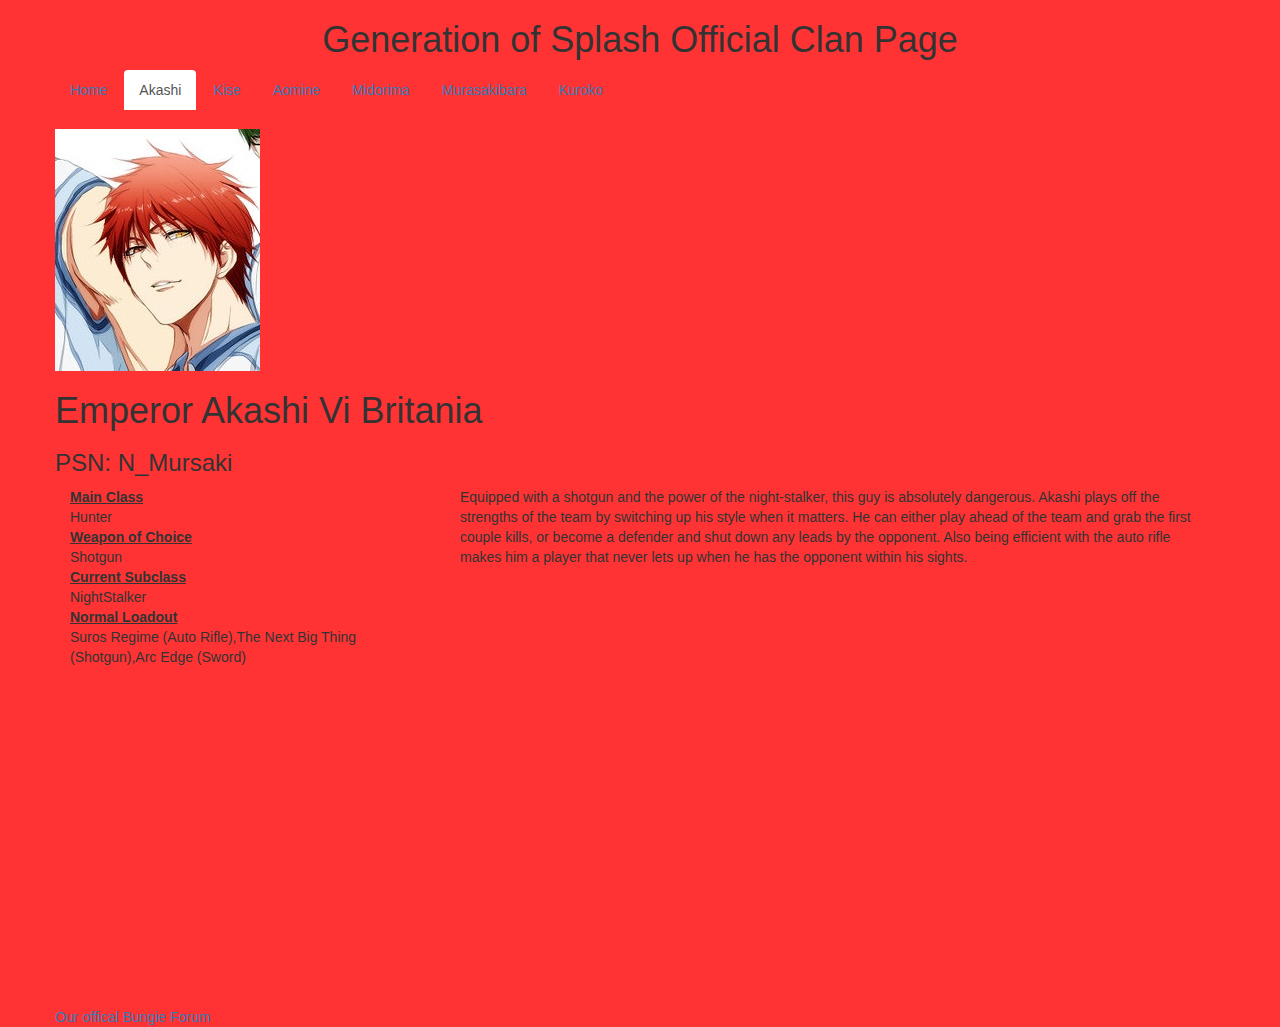
<file: Akashi.html>
<!DOCTYPE html>
<html>
<head>

	<meta charset="utf-8" lang="en">
	<meta name="viewport" content="width=device-width, initial-scale=1">
	<!-- change the title to something related to your project -->
	<title>Generation Of Splash</title>
	<link rel="stylesheet" href="css/bootstrap.css">
    <link rel="stylesheet" href="css/style.css">
    <script type="text/javascript" src="js/jquery-2.1.3.min.js"></script>
    <script type="text/javascript" src="js/bootstrap.min.js"></script>
</head>
<body class="red_background">
<!-- this project uses 'bootstrap' - find out more about the features at getbootstrap.com -->

	<!-- container div, all website content -->
	<!-- there are 3 rows in the template, you can add as many as you like -->
	<div class="container">
	<!-- header row, all header content -->
		<header class="row text-center">
		<h1>Generation of Splash Official Clan Page</h1>
		<nav class="row">
		<div class= "col-md-12">
		<ul class="nav nav-tabs">
		<li role="presentation"><a href="index.html"> Home</a></li>
		<li role="presentation" class= "active"><a href="Akashi.html">Akashi</a></li>
								<li role="presentation"><a href="Kise.html">Kise</a></li>
								<li role="presentation"><a href="Aomine.html"> Aomine</a></li>
								<li role="presentation"><a href="Midorima.html">Midorima</a></li>
								<li role="presentation"><a href="Murasakibara.html">Murasakibara</a></li>
								<li role="presentation"><a href="Kuroko.html">Kuroko</a></li>
							</ul>
						</div>
					</nav>
		</header>
		<section class="row">
		<h1> <img src="images/photo1.jpg"></h1>
		<h1>Emperor Akashi Vi Britania</h1>
		<h3>PSN: N_Mursaki</h3>
		</section>
		<section class="row">
		<div class="col-md-4">
	    <dl>
        <dt><ins>Main Class</ins></dt>
         <dd>Hunter</dd>
         <dt><ins>Weapon of Choice</ins></dt>
         <dd>Shotgun</dd>
         <dt><ins>Current Subclass</ins></dt>
         <dd>NightStalker</dd>
         <dt><ins>Normal Loadout</ins></dt>
         <dd>Suros Regime (Auto Rifle),The Next Big Thing (Shotgun),Arc Edge (Sword)</dd>
       </dl>
       </div>
		<div class="col-md-8">
	    <p>Equipped with a shotgun and the power of the night-stalker, this guy is absolutely dangerous. Akashi plays off the strengths of the team by switching up his style when it matters. He can either play ahead of the team and grab the first couple kills, or become a defender and shut down any leads by the opponent. Also being efficient with the auto rifle makes him a player that never lets up when he has the opponent within his sights.</p></div>
	    </section>
	    <section class="row">
	    <iframe width="560" height="315" src="https://www.youtube.com/embed/GzpEAmIsHo8" frameborder="0" allowfullscreen></iframe>
		</section>
		<footer class="row">
		 <a href="https://www.bungie.net/en/Clan/Forum/1238288">Our offical Bungie Forum</a>
		</footer>
	</div>
</body>
</html>
</file>
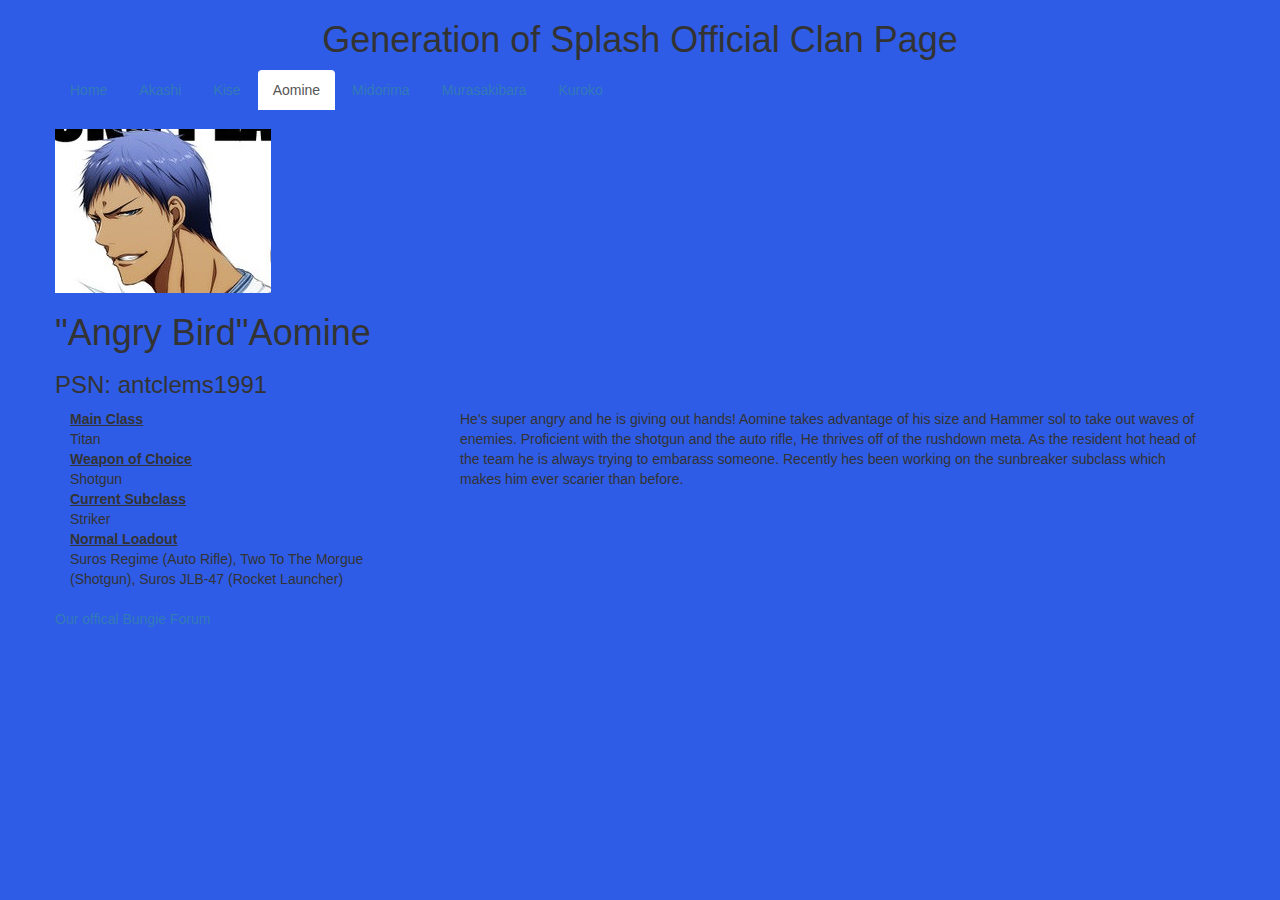
<file: Aomine.html>
<!DOCTYPE html>
<html>
<head>

	<meta charset="utf-8" lang="en">
	<meta name="viewport" content="width=device-width, initial-scale=1">
	<!-- change the title to something related to your project -->
	<title>Generation Of Splash</title>
	<link rel="stylesheet" href="css/bootstrap.css">
    <link rel="stylesheet" href="css/style.css">
    <script type="text/javascript" src="js/jquery-2.1.3.min.js"></script>
    <script type="text/javascript" src="js/bootstrap.min.js"></script>
</head>
<body class="darkblue_background">
<!-- this project uses 'bootstrap' - find out more about the features at getbootstrap.com -->

	<!-- container div, all website content -->
	<!-- there are 3 rows in the template, you can add as many as you like -->
	<div class="container">
	<!-- header row, all header content -->
		<header class="row text-center">
		<h1>Generation of Splash Official Clan Page</h1>
		<nav class="row">
		<div class= "col-md-12">
		<ul class="nav nav-tabs">
		<li role="presentation"><a href="index.html"> Home</a></li>
		<li role="presentation"><a href="Akashi.html">Akashi</a></li>
								<li role="presentation"><a href="Kise.html">Kise</a></li>
								<li role="presentation"class= "active"><a href="Aomine.html"> Aomine</a></li>
								<li role="presentation"><a href="Midorima.html">Midorima</a></li>
								<li role="presentation"><a href="Murasakibara.html">Murasakibara</a></li>
								<li role="presentation"><a href="Kuroko.html">Kuroko</a></li>
							</ul>
						</div>
					</nav>
		</header>
		<section class="row">
		 <h1><img src="images/photo2.jpg"></h1>
		 <h1>"Angry Bird"Aomine</h1>
		 <h3>PSN: antclems1991</h3>
		 </section>
		<section class="row">
		<div class="col-md-4">
		 <dl>
        <dt><ins>Main Class</ins></dt>
         <dd>Titan</dd>
         <dt><ins>Weapon of Choice</ins></dt>
         <dd>Shotgun</dd>
         <dt><ins>Current Subclass</ins></dt>
         <dd>Striker</dd>
         <dt><ins>Normal Loadout</ins></dt>
         <dd>Suros Regime (Auto Rifle), Two To The Morgue (Shotgun), Suros JLB-47 (Rocket Launcher)</dd>
       </dl>
       </div>
       <div class="col-md-8">
		<p>He's super angry and he is giving out hands! Aomine takes advantage of his size and Hammer sol to take out waves of enemies. Proficient with the shotgun and the auto rifle, He thrives off of the rushdown meta. As the resident hot head of the team he is always trying to embarass someone. Recently hes been working on the sunbreaker subclass which makes him ever scarier than before. </p></div>
		</section>
		<!-- footer row, all footer content -->
		<footer class="row">
		 <a href="https://www.bungie.net/en/Clan/Forum/1238288">Our offical Bungie Forum</a>
			<!-- insert columns here, any combination of numbers that add up to 12 -->
			<!-- create columns by adding the 'col-md-number' class to elements inside a row where number is anything between 1 and 12 -->
			<!-- e.g. 3 sections of 4 columns each - add class="col-md-4" to each element inside the row -->
		</footer>
	</div>
</body>
</html>
</file>
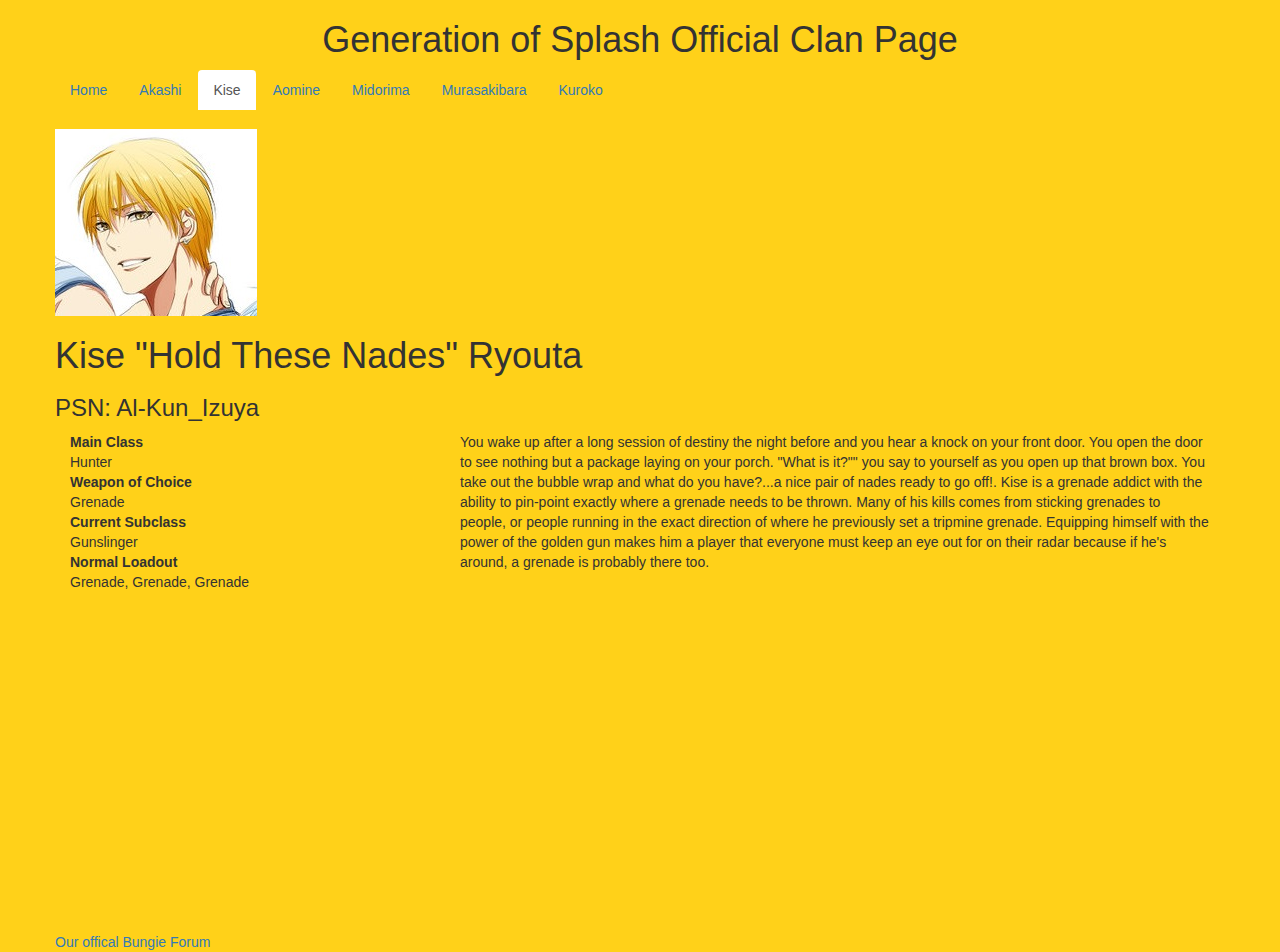
<file: Kise.html>
<!DOCTYPE html>
<html>
<head>

	<meta charset="utf-8" lang="en">
	<meta name="viewport" content="width=device-width, initial-scale=1">
	<!-- change the title to something related to your project -->
	<title>Generation Of Splash</title>
	<link rel="stylesheet" href="css/bootstrap.css">
    <link rel="stylesheet" href="css/style.css">
    <script type="text/javascript" src="js/jquery-2.1.3.min.js"></script>
    <script type="text/javascript" src="js/bootstrap.min.js"></script>
</head>
<body class="yellow_background">
<!-- this project uses 'bootstrap' - find out more about the features at getbootstrap.com -->

	<!-- container div, all website content -->
	<!-- there are 3 rows in the template, you can add as many as you like -->
	<div class="container">
	<!-- header row, all header content -->
		<header class="row text-center">
		<h1>Generation of Splash Official Clan Page</h1>
		<nav class="row">
		<div class= "col-md-12">
		<ul class="nav nav-tabs">
		<li role="presentation"><a href="index.html"> Home</a></li>
		<li role="presentation"><a href="Akashi.html">Akashi</a></li>
								<li role="presentation" class="active"><a href="Kise.html">Kise</a></li>
								<li role="presentation"><a href="Aomine.html"> Aomine</a></li>
								<li role="presentation"><a href="Midorima.html">Midorima</a></li>
								<li role="presentation"><a href="Murasakibara.html">Murasakibara</a></li>
								<li role="presentation"><a href="Kuroko.html">Kuroko</a></li>
							</ul>
						</div>
					</nav>
		</header>
		<section class="row">
		<h1><img src="images/photo3.jpg"></h1>
		<h1>Kise "Hold These Nades" Ryouta</h1>
		<h3>PSN: Al-Kun_Izuya</h3>
		</section>
		<section class="row">
		<div class="col-md-4">
		 <dl>
        <dt>Main Class</dt>
         <dd>Hunter</dd>
         <dt>Weapon of Choice</dt>
         <dd>Grenade</dd>
         <dt>Current Subclass</dt>
         <dd>Gunslinger</dd>
         <dt>Normal Loadout</dt>
         <dd>Grenade, Grenade, Grenade</dd>
       </dl>
       </div>
       <div class="col-md-8">
		<p>You wake up after a long session of destiny the night before and you hear a knock on your front door. You open the door to see nothing but a package laying on your porch. "What is it?"" you say to yourself as you open up that brown box. You take out the bubble wrap and what do you have?...a nice pair of nades ready to go off!. Kise is a grenade addict with the ability to pin-point exactly where a grenade needs to be thrown. Many of his kills comes from sticking grenades to people, or people running in the exact direction of where he previously set a tripmine grenade. Equipping himself with the power of the golden gun makes him a player that everyone must keep an eye out for on their radar because if he's around, a grenade is probably there too. </p></div>
		</section>
		<section class="row">
		<iframe width="560" height="315" src="https://www.youtube.com/embed/3KxtY3YeO_4" frameborder="0" allowfullscreen></iframe>
		</section>
		<footer class="row">
		 <a href="https://www.bungie.net/en/Clan/Forum/1238288">Our offical Bungie Forum</a>
			<!-- insert columns here, any combination of numbers that add up to 12 -->
			<!-- create columns by adding the 'col-md-number' class to elements inside a row where number is anything between 1 and 12 -->
			<!-- e.g. 3 sections of 4 columns each - add class="col-md-4" to each element inside the row -->
		</footer>
	</div>
</body>
</html>
</file>
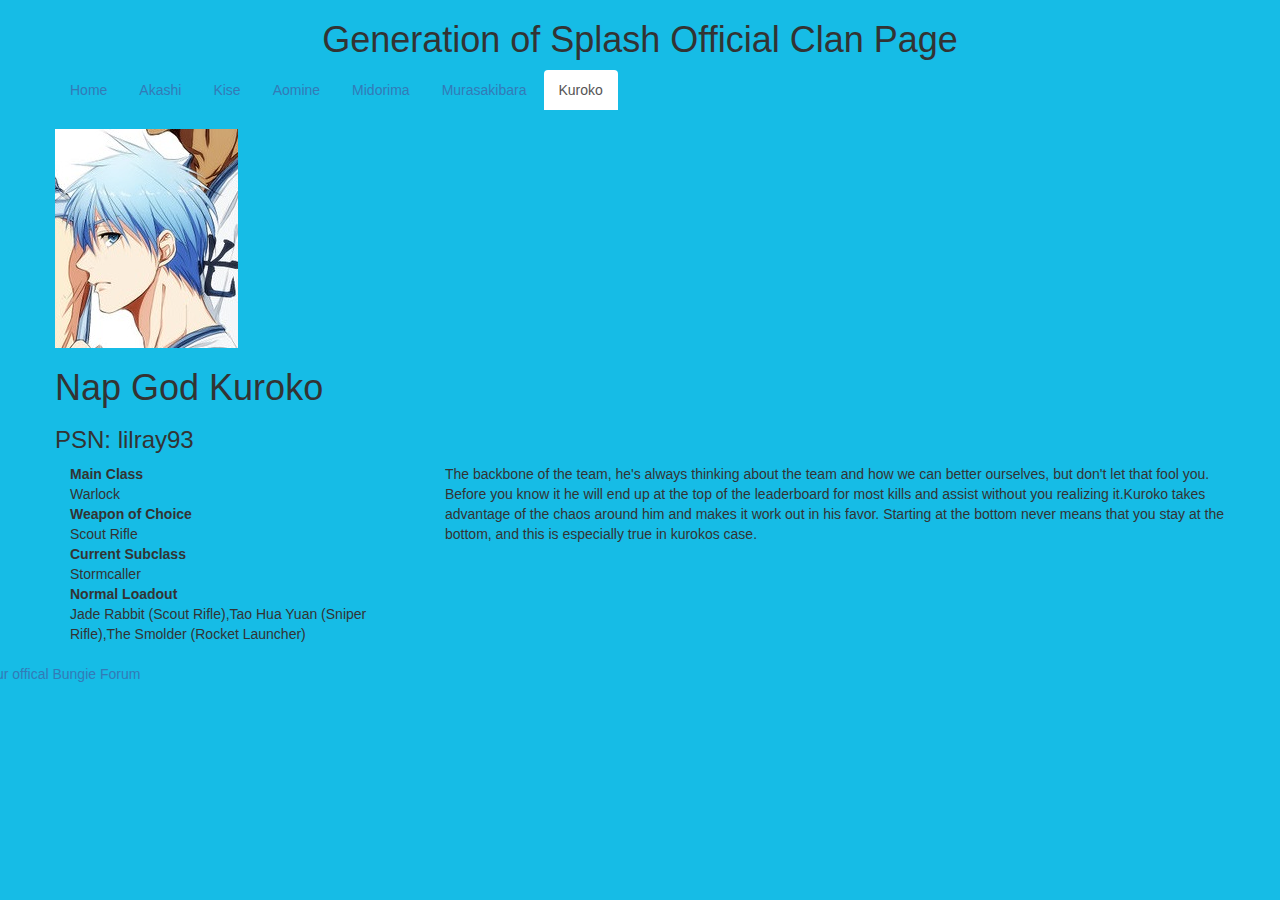
<file: Kuroko.html>
<!DOCTYPE html>
<html>
<head>

	<meta charset="utf-8" lang="en">
	<meta name="viewport" content="width=device-width, initial-scale=1">
	<!-- change the title to something related to your project -->
	<title>Generation Of Splash</title>
	<link rel="stylesheet" href="css/bootstrap.css">
    <link rel="stylesheet" href="css/style.css">
    <script type="text/javascript" src="js/jquery-2.1.3.min.js"></script>
    <script type="text/javascript" src="js/bootstrap.min.js"></script>
</head>
<body class="lightblue_background">
<!-- this project uses 'bootstrap' - find out more about the features at getbootstrap.com -->

	<!-- container div, all website content -->
	<!-- there are 3 rows in the template, you can add as many as you like -->
	<div class="container">
	<!-- header row, all header content -->
		<header class="row text-center">
		<h1>Generation of Splash Official Clan Page</h1>
		<nav class="row">
		<div class= "col-md-12">
		<ul class="nav nav-tabs">
		                        <li role="presentation"><a href="index.html"> Home</a></li>
		                        <li role="presentation"><a href="Akashi.html">Akashi</a></li>
								<li role="presentation"><a href="Kise.html">Kise</a></li>
								<li role="presentation"><a href="Aomine.html"> Aomine</a></li>
								<li role="presentation"><a href="Midorima.html">Midorima</a></li>
								<li role="presentation"><a href="Murasakibara.html">Murasakibara</a></li>
								<li role="presentation"class= "active"><a href="Kuroko.html">Kuroko</a></li>
							</ul>
						</div>
					</nav>
		</header>
		<section class="row"><h1><img src="images/photo5.jpg"></h1>
		<h1>Nap God Kuroko</h1>
		<h3>PSN: lilray93</h3>
		</section>
		<section class="row">
		<div class="col-md-4">
		 <dl>
        <dt>Main Class</dt>
         <dd>Warlock</dd>
         <dt>Weapon of Choice</dt>
         <dd>Scout Rifle</dd>
         <dt>Current Subclass</dt>
         <dd>Stormcaller</dd>
         <dt>Normal Loadout</dt>
         <dd>Jade Rabbit (Scout Rifle),Tao Hua Yuan (Sniper Rifle),The Smolder (Rocket Launcher)</dd>
       </dl>
       </div>
		<p>The backbone of the team, he's always thinking about the team and how we can better ourselves, but don't let that fool you. Before you know it he will end up at the top of the leaderboard for most kills and assist without you realizing it.Kuroko takes advantage of the chaos around him and makes it work out in his favor. Starting at the bottom never means that you stay at the bottom, and this is especially true in kurokos case.</p></div>
		</section>
		<footer class="row">
		 <a href="https://www.bungie.net/en/Clan/Forum/1238288">Our offical Bungie Forum</a>
			<!-- insert columns here, any combination of numbers that add up to 12 -->
			<!-- create columns by adding the 'col-md-number' class to elements inside a row where number is anything between 1 and 12 -->
			<!-- e.g. 3 sections of 4 columns each - add class="col-md-4" to each element inside the row -->
		</footer>
	</div>
</body>
</html>
</file>
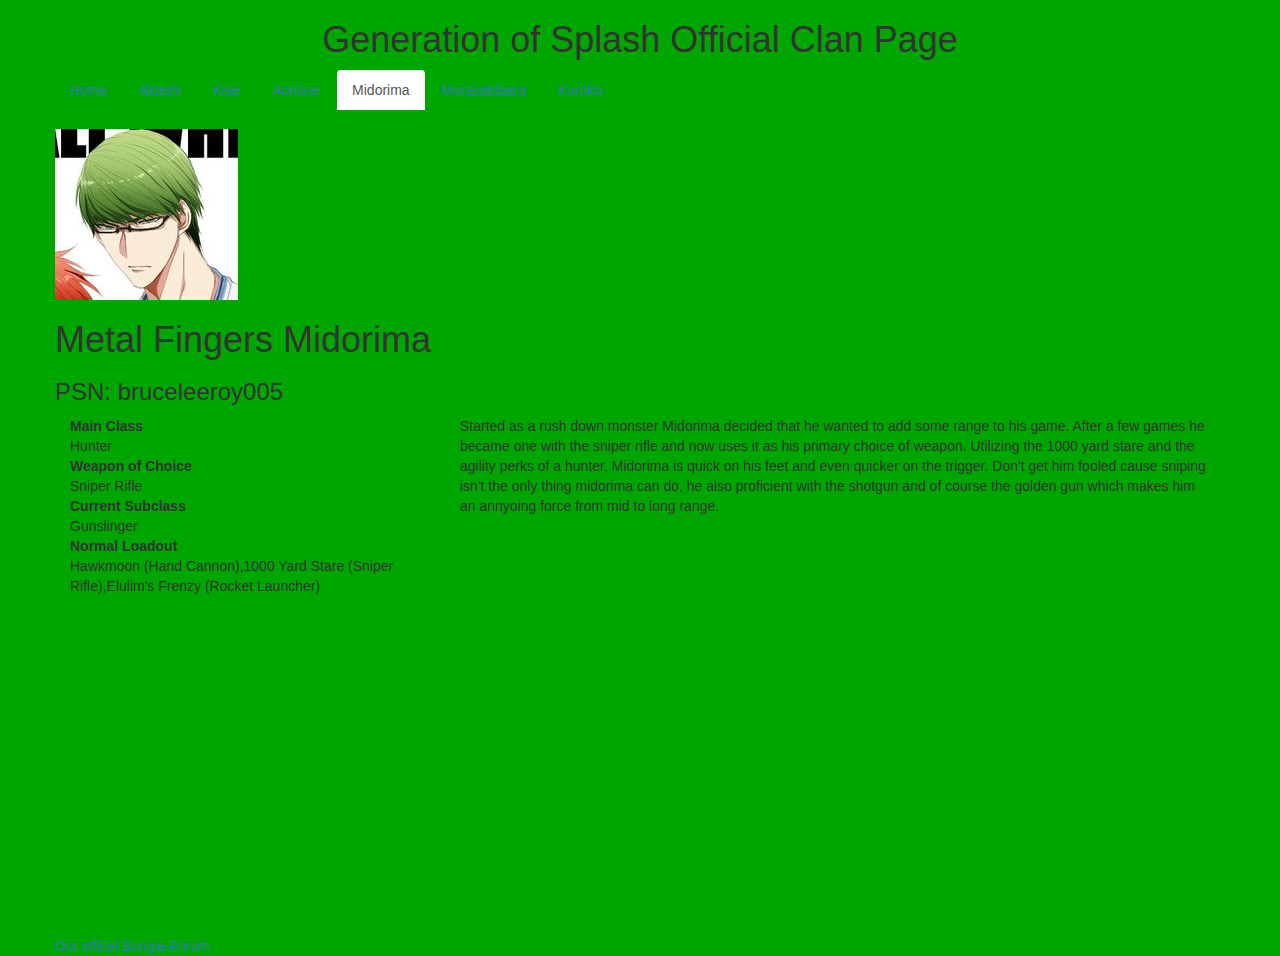
<file: Midorima.html>
<!DOCTYPE html>
<html>
<head>

	<meta charset="utf-8" lang="en">
	<meta name="viewport" content="width=device-width, initial-scale=1">
	<!-- change the title to something related to your project -->
	<title>Generation Of Splash</title>
	<link rel="stylesheet" href="css/bootstrap.css">
    <link rel="stylesheet" href="css/style.css">
    <script type="text/javascript" src="js/jquery-2.1.3.min.js"></script>
    <script type="text/javascript" src="js/bootstrap.min.js"></script>
</head>
<body class="green_background">
	<div class="container">
		<header class="row text-center">
		<h1>Generation of Splash Official Clan Page</h1>
		<nav class="row">
		<div class= "col-md-12">
		<ul class="nav nav-tabs">
		<li role="presentation"><a href="index.html"> Home</a></li>
		<li role="presentation"><a href="Akashi.html">Akashi</a></li>
								<li role="presentation"><a href="Kise.html">Kise</a></li>
								<li role="presentation"><a href="Aomine.html"> Aomine</a></li>
								<li role="presentation"class= "active"><a href="Midorima.html">Midorima</a></li>
								<li role="presentation"><a href="Murasakibara.html">Murasakibara</a></li>
								<li role="presentation"><a href="Kuroko.html">Kuroko</a></li>
							</ul>
						</div>
					</nav>
		</header>
		<section class="row"><h1><img src="images/photo4.jpg"></h1>
		<h1>Metal Fingers Midorima</h1>
		<h3>PSN: bruceleeroy005</h3>
		</section>
		<section class="row">
		<div class="col-md-4">
        <dl>
        <dt>Main Class</dt>
         <dd>Hunter</dd>
         <dt>Weapon of Choice</dt>
         <dd>Sniper Rifle</dd>
         <dt>Current Subclass</dt>
         <dd>Gunslinger</dd>
         <dt>Normal Loadout</dt>
         <dd>Hawkmoon (Hand Cannon),1000 Yard Stare (Sniper Rifle),Elulim's Frenzy (Rocket Launcher)</dd>
       </dl>
       </div>
       <div class="col-md-8">
		<p>Started as a rush down monster Midorima decided that he wanted to add some range to his game. After a few games he became one with the sniper rifle and now uses it as his primary choice of weapon. Utilizing the 1000 yard stare and the agility perks of a hunter, Midorima is quick on his feet and even quicker on the trigger. Don't get him fooled cause sniping isn't the only thing midorima can do, he also proficient with the shotgun and of course the golden gun which makes him an annyoing force from mid to long range.</p></div>
		</section>
		<section class="row">
		<iframe width="560" height="315" src="https://www.youtube.com/embed/FBxteYnXFPc" frameborder="0" allowfullscreen></iframe>
		<iframe width="560" height="315" src="https://www.youtube.com/embed/gEmrokVYvT4" frameborder="0" allowfullscreen></iframe>	
		</section>
		<footer class="row">
		 <a href="https://www.bungie.net/en/Clan/Forum/1238288">Our offical Bungie Forum</a>
		</footer>
	</div>
</body>
</html>
</file>
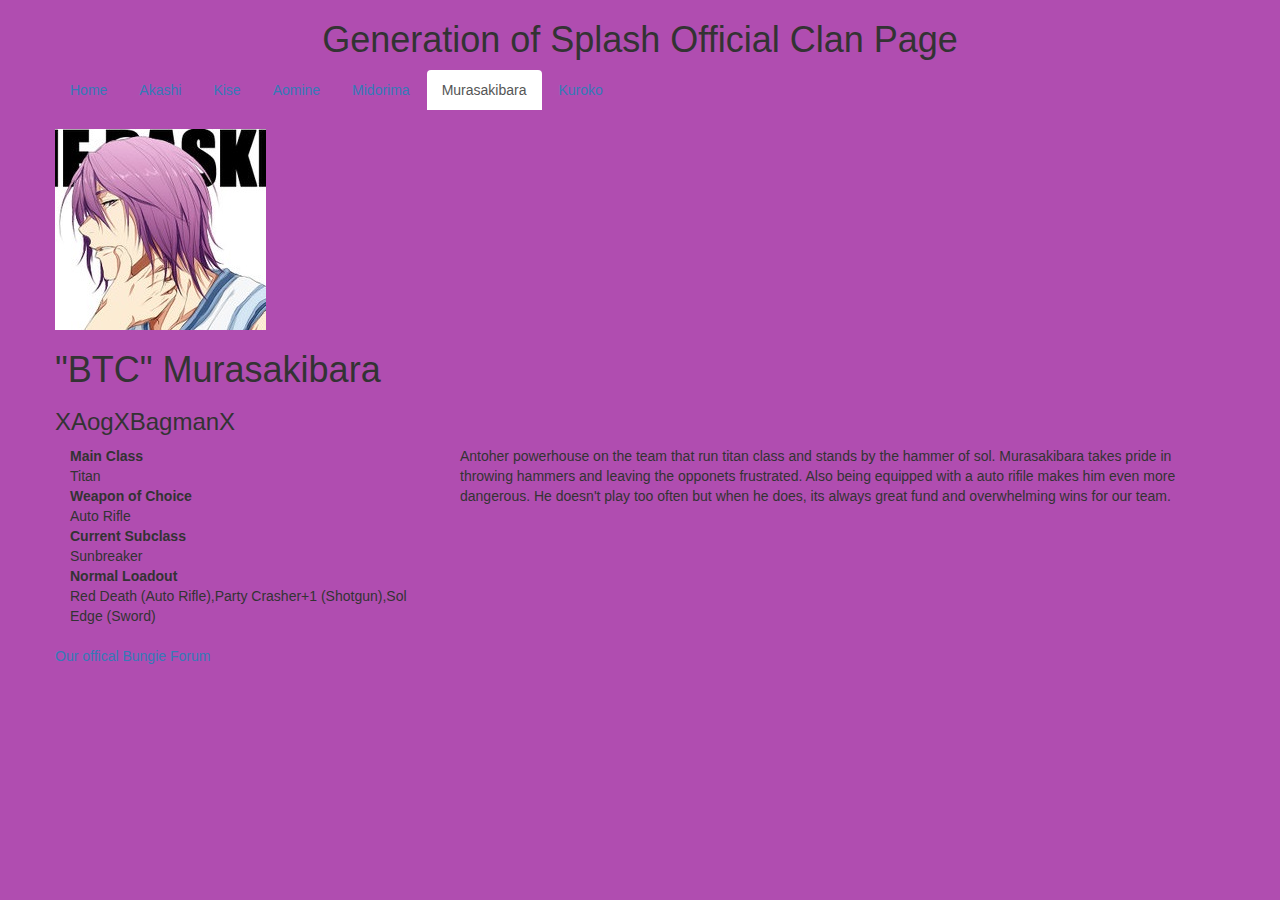
<file: Murasakibara.html>
<!DOCTYPE html>
<html>
<head>

	<meta charset="utf-8" lang="en">
	<meta name="viewport" content="width=device-width, initial-scale=1">
	<!-- change the title to something related to your project -->
	<title>Generation Of Splash</title>
	<link rel="stylesheet" href="css/bootstrap.css">
    <link rel="stylesheet" href="css/style.css">
    <script type="text/javascript" src="js/jquery-2.1.3.min.js"></script>
    <script type="text/javascript" src="js/bootstrap.min.js"></script>
</head>
<body class="purple_background">
<!-- this project uses 'bootstrap' - find out more about the features at getbootstrap.com -->

	<!-- container div, all website content -->
	<!-- there are 3 rows in the template, you can add as many as you like -->
	<div class="container">
	<!-- header row, all header content -->
		<header class="row text-center">
		<h1>Generation of Splash Official Clan Page</h1>
		<nav class="row">
		<div class= "col-md-12">
		<ul class="nav nav-tabs">
		<li role="presentation"><a href="index.html"> Home</a></li>
		<li role="presentation"><a href="Akashi.html">Akashi</a></li>
								<li role="presentation"><a href="Kise.html">Kise</a></li>
								<li role="presentation"><a href="Aomine.html"> Aomine</a></li>
								<li role="presentation"><a href="Midorima.html">Midorima</a></li>
								<li role="presentation"class= "active"><a href="Murasakibara.html">Murasakibara</a></li>
								<li role="presentation"><a href="Kuroko.html">Kuroko</a></li>
							</ul>
						</div>
					</nav>
		</header>
		<section class="row"><h1><img src="images/photo6.jpg"></h1>
		<h1>"BTC" Murasakibara</h1>
		<h3>XAogXBagmanX</h3>
		</section>
		 <section class="row">
		 <div class="col-md-4">
	    <dl>
        <dt>Main Class</dt>
         <dd>Titan</dd>
         <dt>Weapon of Choice</dt>
         <dd>Auto Rifle</dd>
         <dt>Current Subclass</dt>
         <dd>Sunbreaker</dd>
         <dt>Normal Loadout</dt>
         <dd>Red Death (Auto Rifle),Party Crasher+1 (Shotgun),Sol Edge (Sword)</dd>
       </dl>
		</div>
		<div class="col-md-8">
		<p>Antoher powerhouse on the team that run titan class and stands by the hammer of sol. Murasakibara takes pride in throwing hammers and leaving the opponets frustrated. Also being equipped with a auto rifile makes him even more dangerous.
		He doesn't play too often but when he does, its always great fund and overwhelming wins for our team.</p></div>
		</section>
		<footer class="row">
		 <a href="https://www.bungie.net/en/Clan/Forum/1238288">Our offical Bungie Forum</a>
			<!-- insert columns here, any combination of numbers that add up to 12 -->
			<!-- create columns by adding the 'col-md-number' class to elements inside a row where number is anything between 1 and 12 -->
			<!-- e.g. 3 sections of 4 columns each - add class="col-md-4" to each element inside the row -->
		</footer>
	</div>
</body>
</html>
</file>
<file: css/style.css>
.blue_background {
	background-color: #96C9CC;
	width: 100%;
	margin: 0 auto;
}

.nav, .nav-tabs > li.active > a, .nav-tabs > li.active > a:hover,
.nav-tabs > li.active > a:focus, .nav-tabs > li > a {
border: none;
}
.red_background{
	background-color: #FF3333;
	width: 100%;
	margin: 0 auto;
}
.yellow_background{
	background-color: #FFD119;
	width: 100%;
	margin: 0 auto;
}
.darkblue_background{
	background-color: #2E5CE6;
	width: 100%;
	margin: 0 auto;
}
.lightblue_background{
	background-color: #16BCE6;
	width: 100%;
	margin: 0 auto;
}
.green_background{
	background-color: #00A600;
	width: 100%;
	margin: 0 auto;
}
.purple_background{
	background-color: #B04DB0;
	width: 100%;
	margin: 0 auto;
}
#red {
color: #990000;
}
</file>
